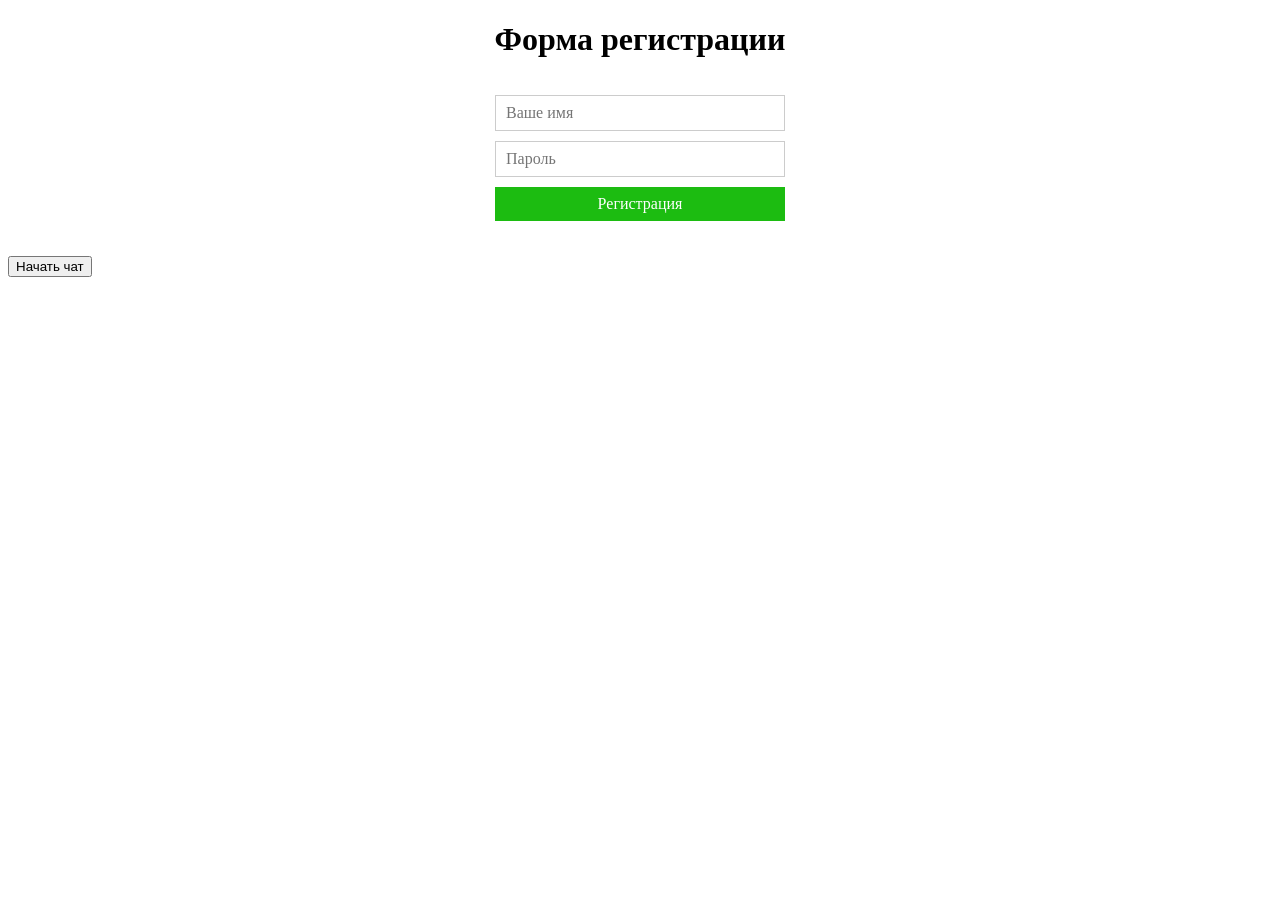
<file: templates/registration.html>
<!DOCTYPE html>
<html>
<head>
    <link rel="stylesheet" href="/static/styles.css">
    <meta charset="utf-8" />
    <title>Real-time Chat</title>
</head>
<body>
<h1>Форма регистрации</h1>
<form class="form" action="register" method="post">
  <input class="input" type="text" placeholder="Ваше имя" name="username" required>
  <input class="input" type="password" placeholder="Пароль" name ="password" required >
  <button class="btn" type="submit">Регистрация</button>
</form>

<form action="chat" method="get">
    <button type="submit">Начать чат</button>
</form>
</body>
</html>
</file>
<file: static/styles.css>
HTML CSSResult Skip Results Iframe
EDIT ON
body {
  font-family: Arial, sans-serif;
  font-size: 16px;
  color: #000;
  background-color: #f8f8f8;
}

* {
  box-sizing: border-box;
}

.form {
  max-width: 320px;
  padding: 15px;
  margin: 20px auto;
  background-color: #fff;
}

.input {
  display: block;
  width: 100%;
  padding: 8px 10px;
  margin-bottom: 10px;

  border: 1px solid #ccc;

  font-family: inherit;
  font-size: 16px;
}

.btn {
  display: block;
  width: 100%;
  padding: 8px 10px;

  border: 0;
  background-color: #1cbc11;
  cursor: pointer;

  font-family: inherit;
  font-size: 16px;
  color: #fff;
}

.btn:hover {
  background-color: #14a20a;
}
H1
 { text-align: center }
</file>
